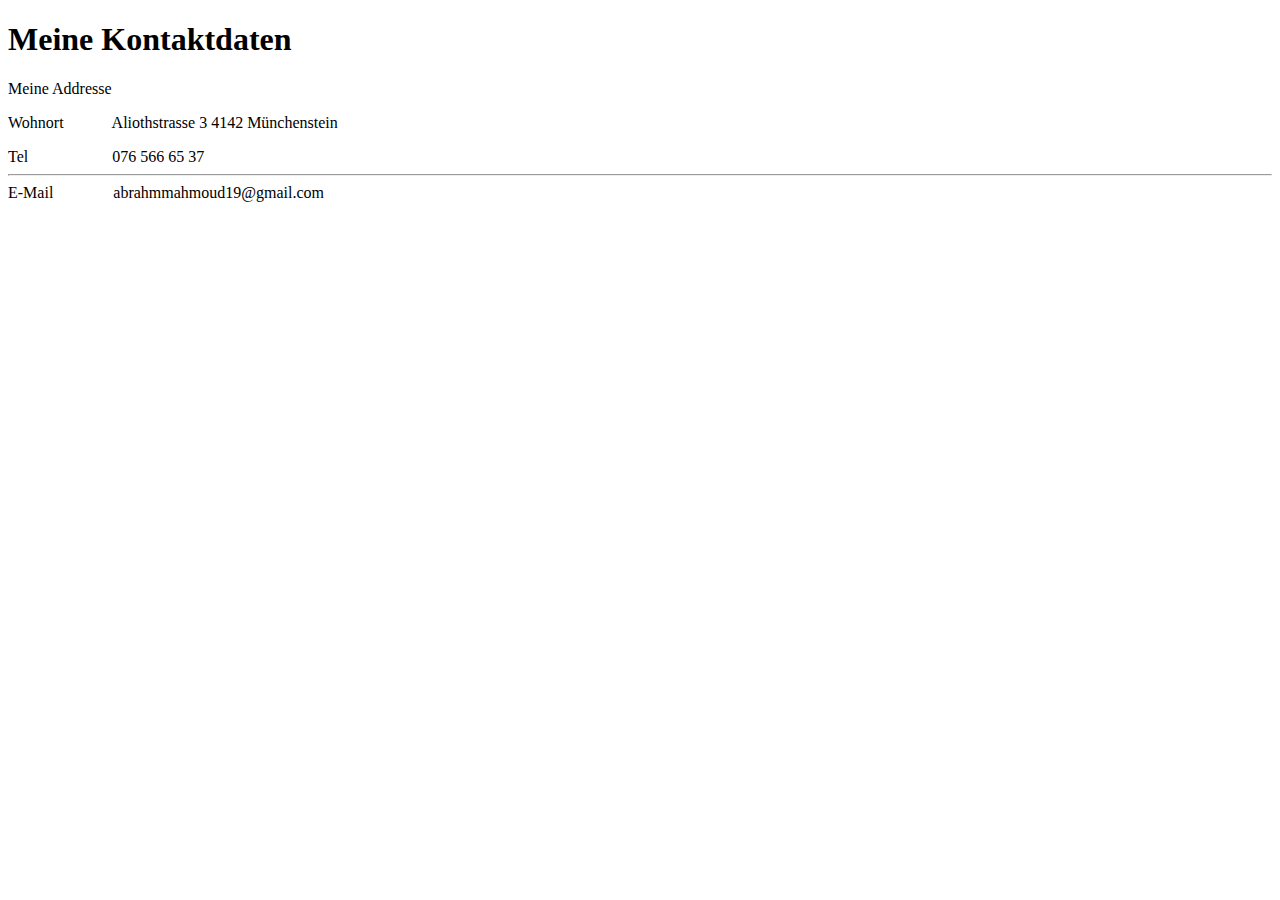
<file: contact_me.html>
<!DOCTYPE html>
<html>
  <head>
    <meta charset="utf-8">
    <title></title>
    <link rel="stylesheet" href="https://raw.githubusercontent.com/Jakoooooo/CV./main/CSS/styles.css">
  </head>
  <body background=https://img.freepik.com/premium-photo/abstract-black-white-bokeh-background_1962-1324.jpg?w=2000 >

<h1>Meine Kontaktdaten</h1>
<p>Meine Addresse</p>
<p><tr>
<td>Wohnort</td>
<td> &ensp;  &ensp;  &ensp;  &ensp;Aliothstrasse 3 4142 Münchenstein</td>
</tr></p>

<tr>
<td>Tel</td>
<td> &ensp;  &ensp;  &ensp;  &ensp;  &ensp;  &ensp;  &ensp;076 566 65 37</td>
</tr>

<hr>
<tr>
<td>E-Mail</td>
<td> &ensp;  &ensp;  &ensp;  &ensp;  &ensp;abrahmmahmoud19@gmail.com</td>
</tr>
  </body>
</html>
</file>
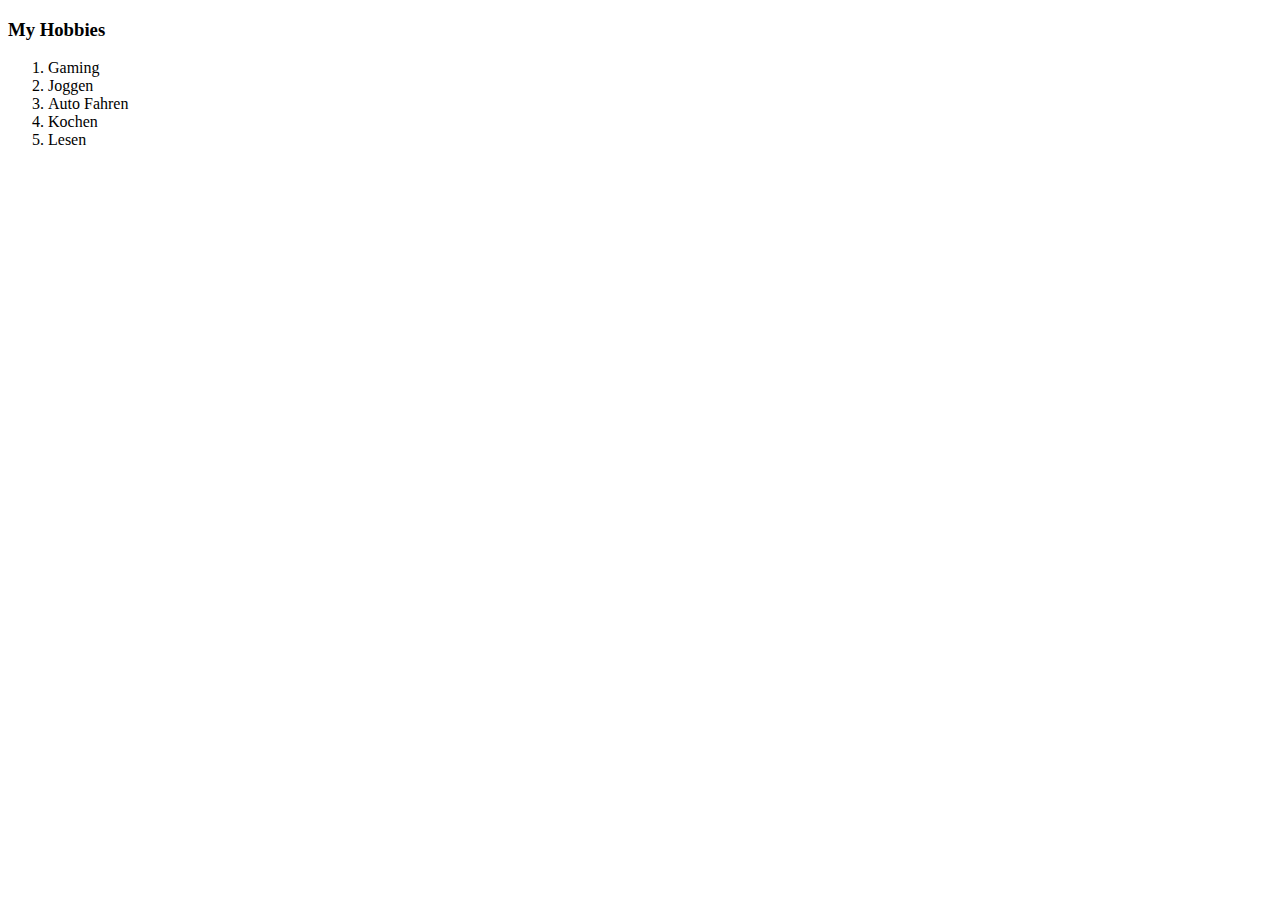
<file: hobbies.html>
<!DOCTYPE html>
<html>
  <head>
    <meta charset="utf-8">
    <title></title>
    <link rel="stylesheet" href="https://raw.githubusercontent.com/Jakoooooo/CV./main/CSS/styles.css">
  </head>
  <body background=https://img.freepik.com/premium-photo/abstract-black-white-bokeh-background_1962-1324.jpg?w=2000>
    <h3>My Hobbies</h3>
    <ol>
      <li>Gaming</li>
      <li>Joggen</li>
      <li>Auto Fahren </li>
      <li>Kochen</li>
      <li>Lesen</li>
    </ol>


  </body>
</html>
</file>
